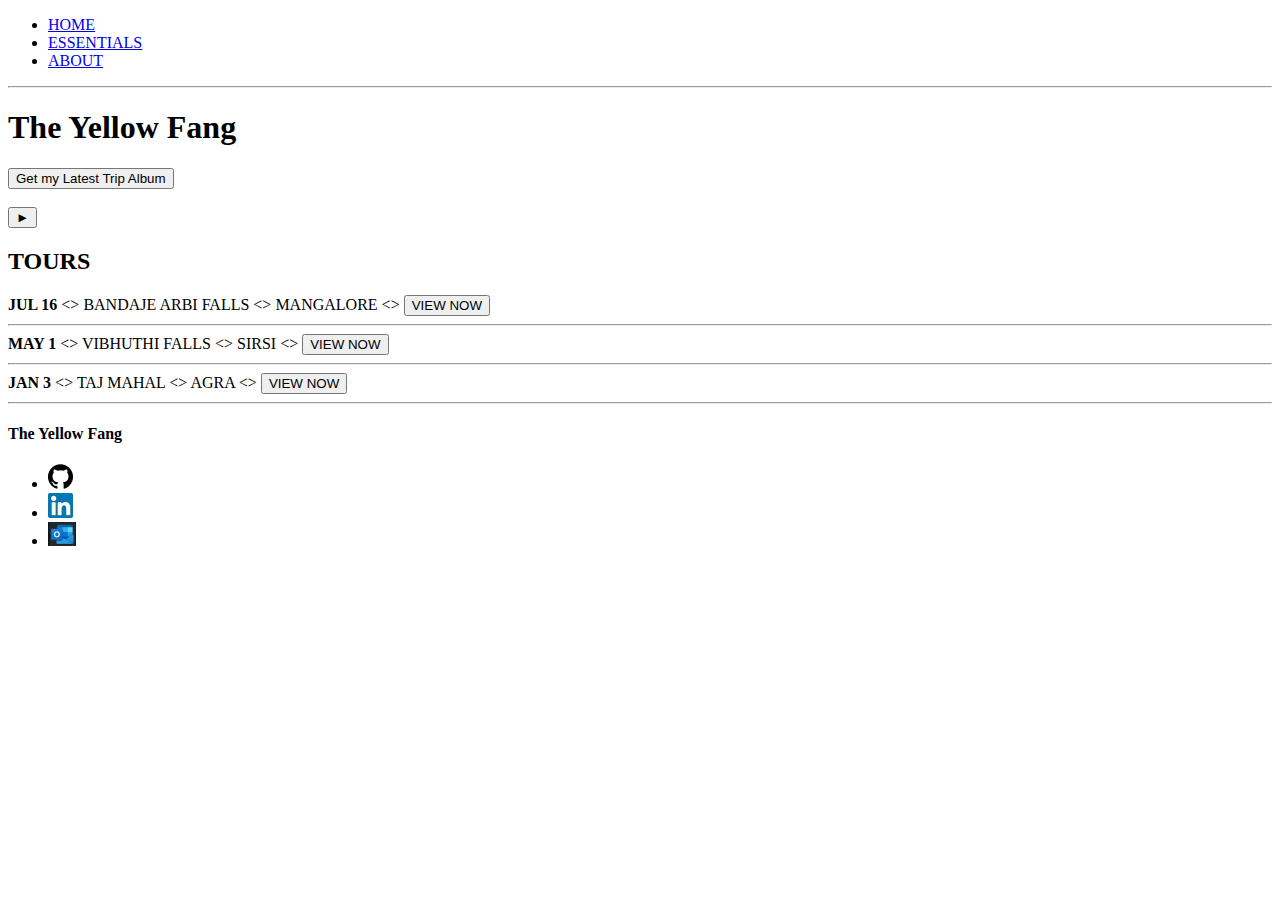
<file: index.html>
<!DOCTYPE html>
<html>
    <head>
        <title>The Yellow Fang | TOURS</title>
        <meta name="description" content="This is the description">
    </head>
        <body>
<header>
    <nav>
        <ul>
            <li><a href="index.html">HOME</a></li>
            <li><a href="essentials.html">ESSENTIALS</a></li>
            <li><a href="about.html">ABOUT</a></li>
        </ul>
    </nav>
    <hr>
    <h1>The Yellow Fang</h1>
    <button>Get my Latest Trip Album</button>
    <br>
    <br>
    <!--TODO: ADD A SUITABLE BACKGROUND-->
    <button type="button">&#9658;</button>
</header>
      <section>
        <h2>TOURS</h2>
        <div>
        <div>
            <strong>JUL 16</strong>
            &lt;&gt;
            <span>BANDAJE ARBI FALLS</span>
            &lt;&gt;
            <span>MANGALORE</span>
            &lt;&gt;
            <button type="button">VIEW NOW</button>
            <hr>
        </div>
        <div>
            <strong>MAY 1</strong>
            &lt;&gt;
            <span>VIBHUTHI FALLS</span>
            &lt;&gt;
            <span>SIRSI</span>
            &lt;&gt;
            <button type="button">VIEW NOW</button>
            <hr>
        </div>
        <div>
            <strong>JAN 3</strong>
            &lt;&gt;
            <span>TAJ MAHAL</span>
            &lt;&gt;
            <span>AGRA</span>
            &lt;&gt;
            <button type="button">VIEW NOW</button>
            <hr>
        </div>
        </div>
      </section>
    <footer>
        <h4>The Yellow Fang</h4>
        <ul>
            <li>
                <a href="https://github.com/Virupakshappa" target="_blank">
                <img src="images/git-logo.jpg" ></a>
            </li>
            <li>
                <a href="https://linkedin.com/in/vjanadri" target="_blank">
                    <img src="images/linkedin-icon.jpg" ></a>
                </li>
            <li>
                <a href="https://outlook.com" target="_blank">
                    <img src="images/outlook-icon.jpg" ></a>
                </li>
        </ul>
    </footer>
        </body>
</html>
</file>
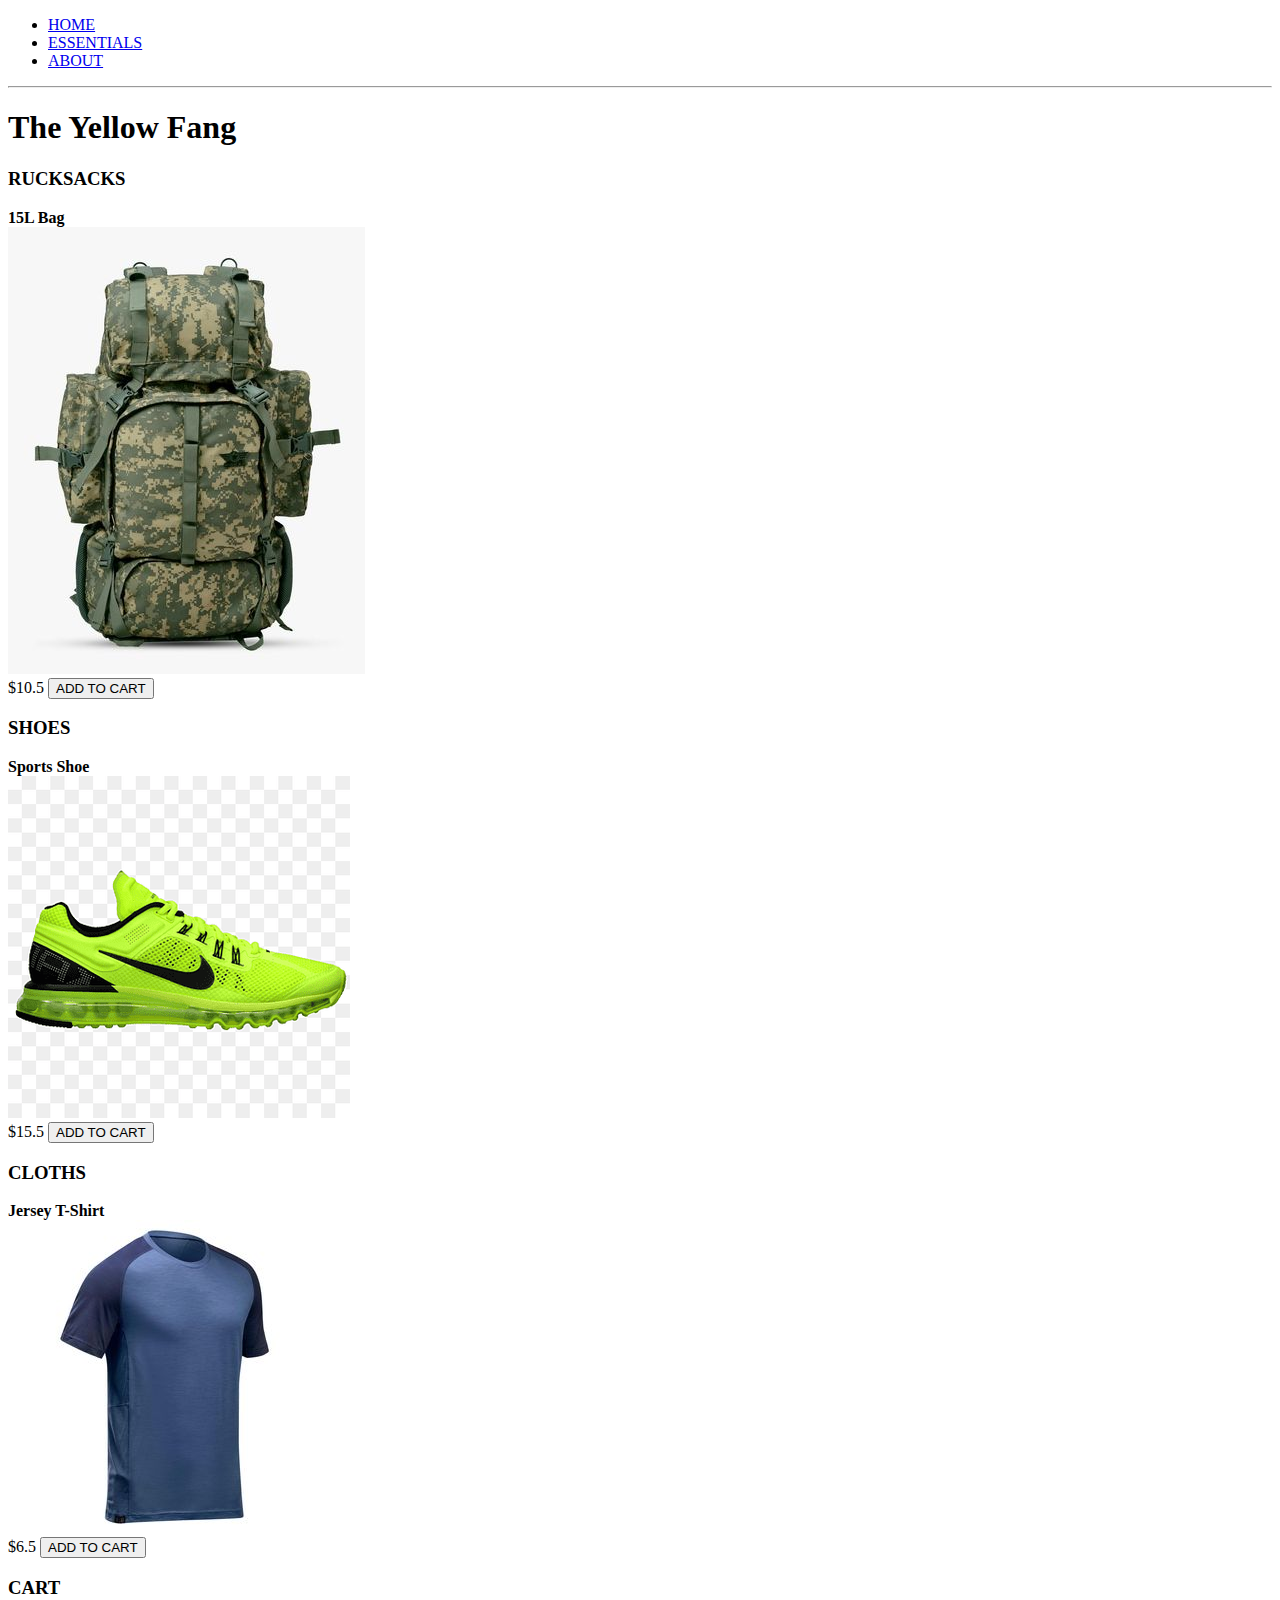
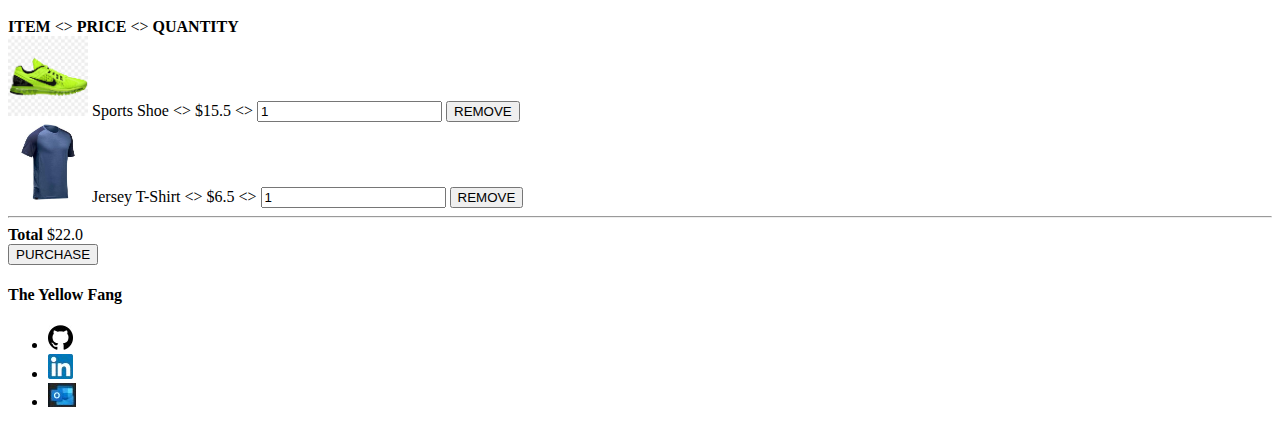
<file: essentials.html>
<!DOCTYPE html>
<html>
    <head>
        <title>The Yellow Fang | ESSENTIALS</title>
        <meta name="description" content="This is the description">
    </head>
        <body>
<header>
    <nav>
        <ul>
            <li><a href="index.html">HOME</a></li>
            <li><a href="essentials.html">ESSENTIALS</a></li>
            <li><a href="about.html">ABOUT</a></li>
        </ul>
    </nav>
    <hr>
    <h1>The Yellow Fang</h1>
</header>
       <section>
        <h3>RUCKSACKS</h3>
        <div>
            <div>
                <strong>15L Bag</strong>
            </div>
            <img src="images/bag.jpg">
            <div>
                <span>$10.5</span>
                <button role="button">ADD TO CART</button>
            </div>
        </div>
    </section>

       <section>
        <h3>SHOES</h3>
        <div>
            <div>
                <strong>Sports Shoe</strong>
            </div>
            <img src="images/nike.png">
            <div>
                <span>$15.5</span>
                <button role="button">ADD TO CART</button>
            </div>
        </div>
       </section>

       <section>
        <h3>CLOTHS</h3>
        <div>
            <div>
                <strong>Jersey T-Shirt</strong>
            </div>
            <img src="images/tshirt.jpg">
            <div>
                <span>$6.5</span>
                <button role="button">ADD TO CART</button>
            </div>
        </div>
       </section>
       <section>
        <h3>CART</h3>
        <div>
        <div>
            <strong>ITEM</strong>
            &lt;&gt;
            <strong>PRICE</strong>
            &lt;&gt;
            <strong>QUANTITY</strong>
            </div>
            <div>
                <img src="images/nike.png" width="80" height="80">
            <span>Sports Shoe</span>
            &lt;&gt;
            <span>$15.5</span>
            &lt;&gt;
            <input type="number" value="1">
            <button role="button">REMOVE</button>
            </div>
            <div>
                <img src="images/tshirt.jpg" width="80" height="80">
            <span>Jersey T-Shirt</span>
            &lt;&gt;
            <span>$6.5</span>
            &lt;&gt;
            <input type="number" value="1">
            <button role="button">REMOVE</button>
            </div>
            <hr>
            <div>
                <strong>Total</strong>
                <span>$22.0</span>
            </div>
            <div>
                <button role="button">PURCHASE</button>
            </div>
        </div>
       </section>
    <footer>
        <h4>The Yellow Fang</h4>
        <ul>
            <li>
                <a href="https://github.com/Virupakshappa" target="_blank">
                <img src="images/git-logo.jpg" ></a>
            </li>
            <li>
                <a href="https://linkedin.com/in/vjanadri" target="_blank">
                    <img src="images/linkedin-icon.jpg" ></a>
                </li>
            <li>
                <a href="https://outlook.com" target="_blank">
                    <img src="images/outlook-icon.jpg" ></a>
                </li>
        </ul>
    </footer>
        </body>
</html>
</file>
